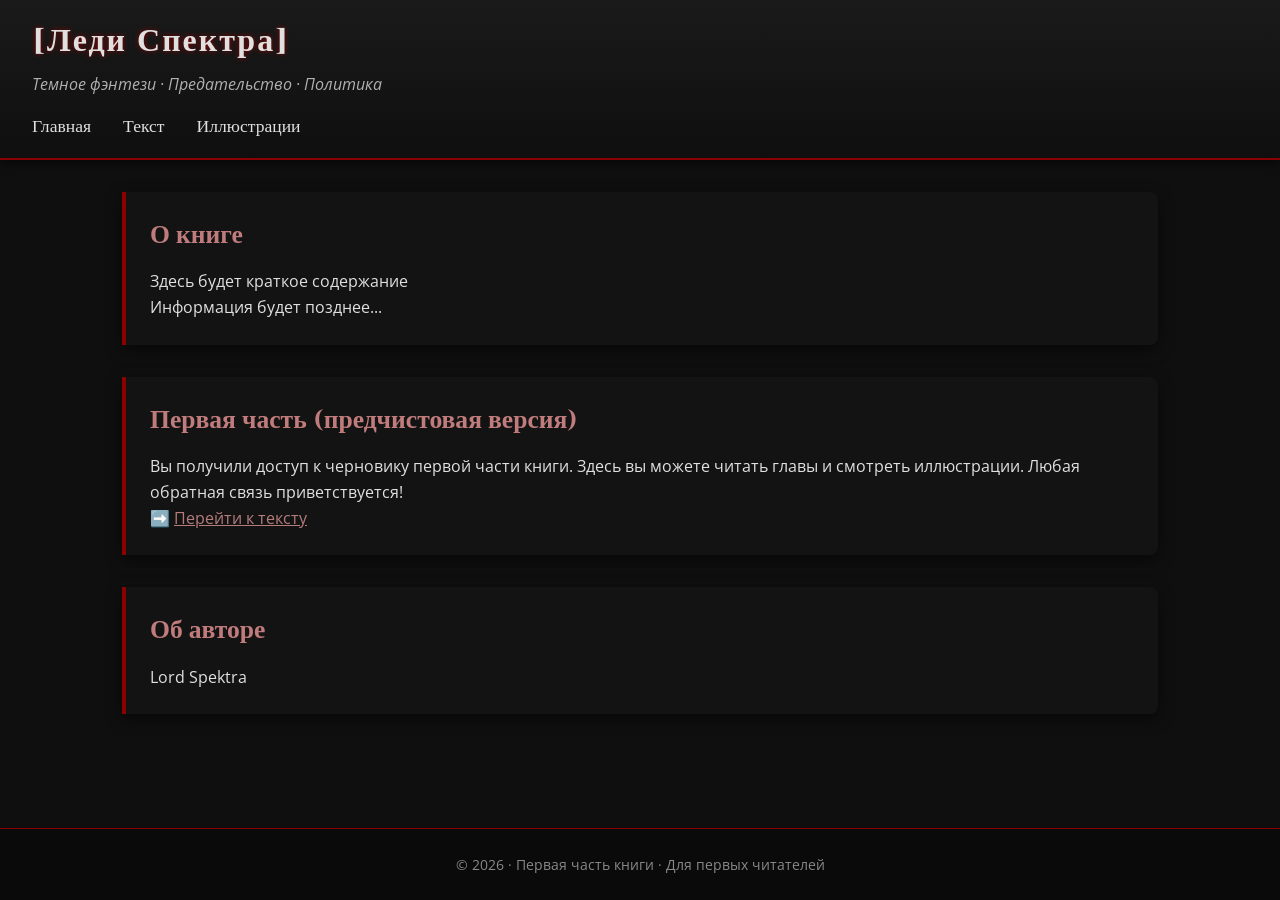
<file: index.html>
<!DOCTYPE html>
<html lang="ru">
<head>
    <meta charset="UTF-8">
    <meta name="viewport" content="width=device-width, initial-scale=1.0">
    <title>Книга | Темное фэнтези</title>
    <link rel="stylesheet" href="style.css">
</head>
<body>
    <header>
        <h1>[Леди Спектра]</h1>
        <p>Темное фэнтези · Предательство · Политика</p>
        <nav>
            <ul>
                <li><a href="index.html">Главная</a></li>
                <li><a href="text.html">Текст</a></li>
                <li><a href="gallery.html">Иллюстрации</a></li>
            </ul>
        </nav>
    </header>

    <div class="container">
        <section class="card">
            <h2>О книге</h2>
            <p>Здесь будет краткое содержание</p>
            <p>Информация будет позднее...</p>
        </section>

        <section class="card">
            <h2>Первая часть (предчистовая версия)</h2>
            <p>Вы получили доступ к черновику первой части книги. Здесь вы можете читать главы и смотреть иллюстрации. Любая обратная связь приветствуется!</p>
            <p>➡️ <a href="text.html" style="color:#b57c7c;">Перейти к тексту</a></p>
        </section>

        <section class="card">
            <h2>Об авторе</h2>
            <p>Lord Spektra</p>
        </section>
    </div>

    <footer>
        &copy; 2026 · Первая часть книги · Для первых читателей
    </footer>
</body>
</html>
</file>
<file: style.css>
/* style.css */
@import url('https://fonts.googleapis.com/css2?family=Cinzel:wght@400;700&family=Open+Sans:wght@300;400;600&display=swap');

* {
    margin: 0;
    padding: 0;
    box-sizing: border-box;
}

body {
    background-color: #0f0f0f;
    color: #e0e0e0;
    font-family: 'Open Sans', sans-serif;
    line-height: 1.6;
    min-height: 100vh;
    display: flex;
    flex-direction: column;
}

/* Шапка и навигация */
header {
    background: linear-gradient(180deg, #1a1a1a 0%, #0f0f0f 100%);
    padding: 1rem 2rem;
    border-bottom: 2px solid #8b0000;
    box-shadow: 0 2px 10px rgba(0,0,0,0.7);
}

header h1 {
    font-family: 'Cinzel', serif;
    font-weight: 700;
    font-size: 2rem;
    letter-spacing: 2px;
    text-shadow: 0 0 5px #8b0000;
    margin-bottom: 0.3rem;
}

header p {
    font-style: italic;
    color: #b0b0b0;
}

nav ul {
    list-style: none;
    display: flex;
    gap: 2rem;
    margin-top: 1rem;
    flex-wrap: wrap;
}

nav a {
    color: #e0e0e0;
    text-decoration: none;
    font-family: 'Cinzel', serif;
    font-size: 1.1rem;
    padding: 0.4rem 0;
    border-bottom: 2px solid transparent;
    transition: border-color 0.3s, color 0.3s;
}

nav a:hover {
    border-bottom-color: #8b0000;
    color: #ffffff;
}

/* Основной контейнер */
.container {
    max-width: 1100px;
    margin: 2rem auto;
    padding: 0 2rem;
    flex: 1;
}

/* Карточки для описания */
.card {
    background: rgba(20,20,20,0.8);
    border-left: 4px solid #8b0000;
    padding: 1.5rem;
    margin-bottom: 2rem;
    border-radius: 0 8px 8px 0;
    box-shadow: 0 5px 15px rgba(0,0,0,0.5);
}

.card h2 {
    font-family: 'Cinzel', serif;
    color: #c07c7c;
    margin-bottom: 0.8rem;
    font-size: 1.6rem;
}

/* Список глав (на странице текста) */
.chapter-list {
    list-style: none;
}

.chapter-list li {
    margin-bottom: 0.8rem;
    border-bottom: 1px dashed #333;
    padding-bottom: 0.5rem;
}

.chapter-list a {
    color: #d0b0b0;
    text-decoration: none;
    font-size: 1.2rem;
    font-weight: 300;
    transition: color 0.3s, padding-left 0.3s;
    display: inline-block;
}

.chapter-list a:hover {
    color: #ffffff;
    padding-left: 10px;
}

/* Стили для блока текста главы (можно добавить в отдельную страницу или раскрывать) */
.chapter-content {
    background: #1a1a1a;
    padding: 2rem;
    border-radius: 8px;
    white-space: pre-wrap;
    font-size: 1.1rem;
    border: 1px solid #2a2a2a;
    box-shadow: inset 0 0 10px #000;
}

/* Галерея */
.gallery {
    display: grid;
    grid-template-columns: repeat(auto-fit, minmax(250px, 1fr));
    gap: 1.5rem;
    margin-top: 2rem;
}

.gallery-item {
    background: #1a1a1a;
    border: 1px solid #3a1a1a;
    border-radius: 8px;
    overflow: hidden;
    transition: transform 0.3s, box-shadow 0.3s;
    cursor: pointer;
}

.gallery-item:hover {
    transform: translateY(-5px);
    box-shadow: 0 10px 20px rgba(139,0,0,0.3);
    border-color: #8b0000;
}

.gallery-item img {
    width: 100%;
    height: auto; /* высота подстраивается под пропорции */
    display: block;
}

.gallery-item p {
    padding: 0.8rem;
    text-align: center;
    color: #b0b0b0;
}

/* Подвал */
footer {
    text-align: center;
    padding: 1.5rem;
    background: #0a0a0a;
    border-top: 1px solid #8b0000;
    font-size: 0.9rem;
    color: #888;
}

/* Адаптивность */
@media (max-width: 600px) {
    header h1 { font-size: 1.5rem; }
    nav ul { gap: 1rem; }
    .container { padding: 0 1rem; }
}
</file>
